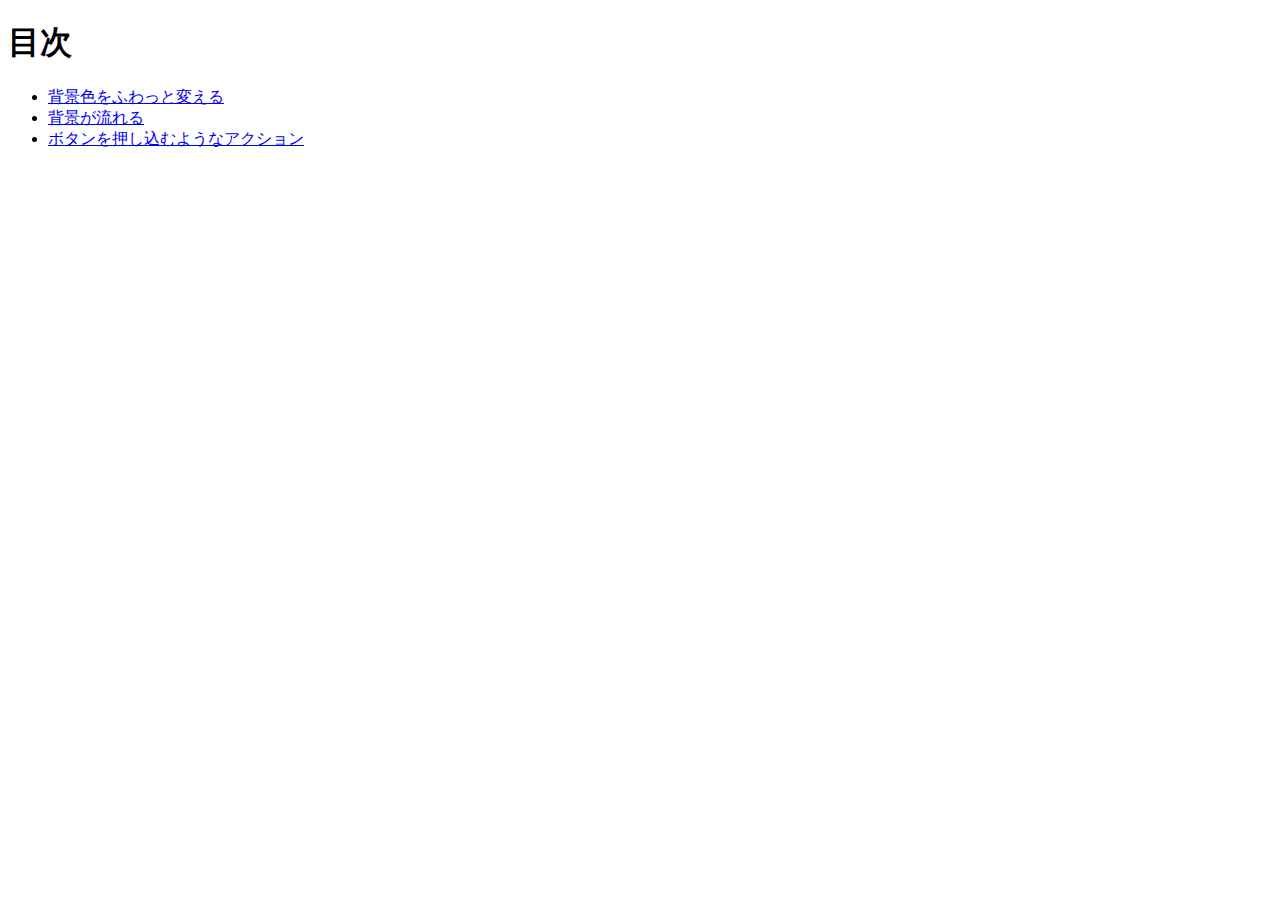
<file: index.html>
<!DOCTYPE html>
<html lang="">
<head>
  <meta charset="UTF-8">
  <title>20251114-js</title>
</head>
<body>
  <h1>目次</h1>
  <ul>
    <li><a href="C3-02/index.html">背景色をふわっと変える</a></li>
    <li><a href="C3-03/index.html">背景が流れる</a></li>
    <li><a href="C3-04/index.html">ボタンを押し込むようなアクション</a></li>
  </ul>
</body>
</html>
</file>
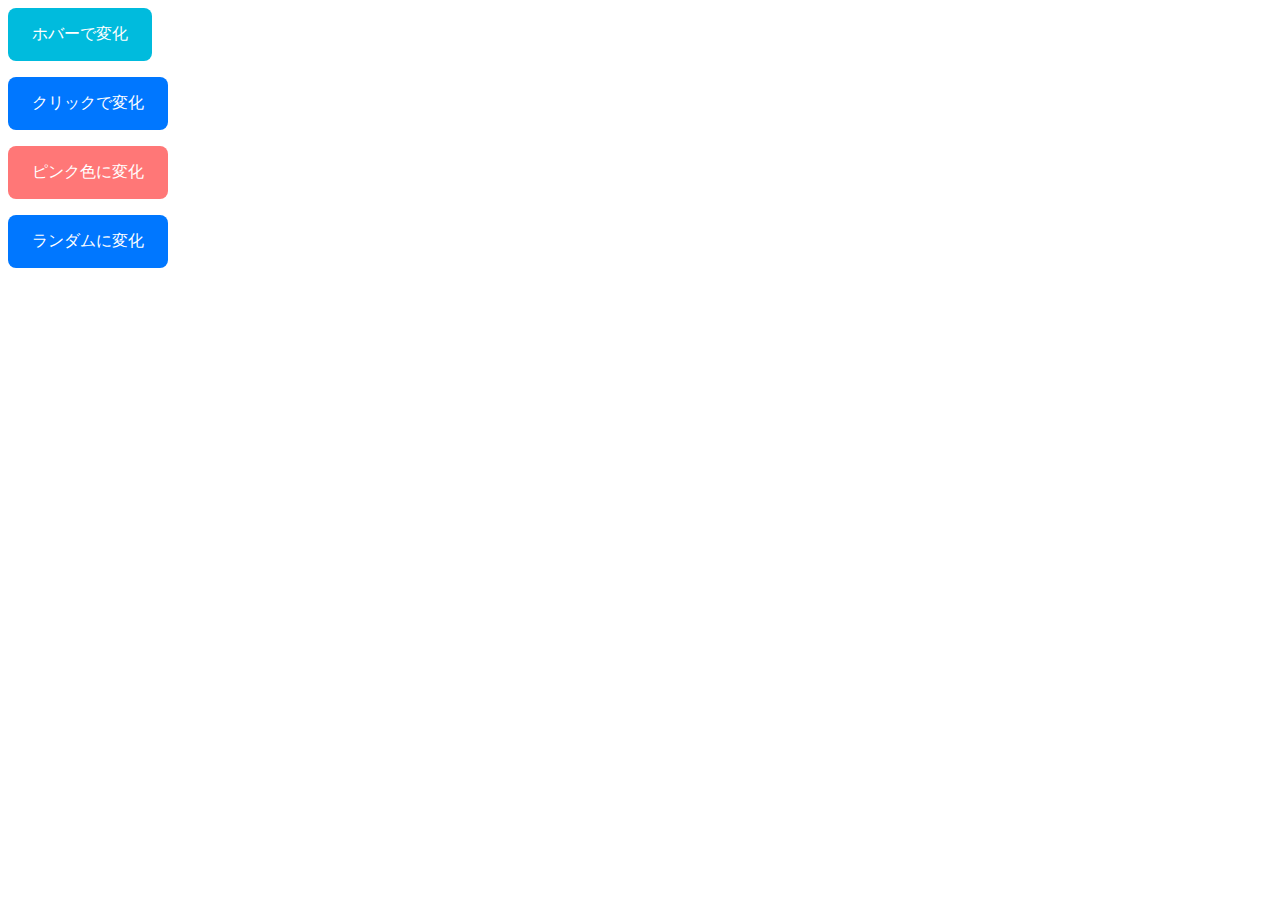
<file: C3-02/index.html>
<!DOCTYPE html>
<html lang="ja">
<head>
  <meta charset="UTF-8">
  <title>C3-02 背景色をふわっと変える</title>
  <link rel="stylesheet" href="style.css">
</head>
<body>
<button class="fade-button">ホバーで変化</button>

<button id="fade-button-js">クリックで変化</button>

<button class="fade-button-pink">ピンク色に変化</button>

<button id="fade-button-random">ランダムに変化</button>

  <script src="script.js"></script>
</body>
</html>
</file>
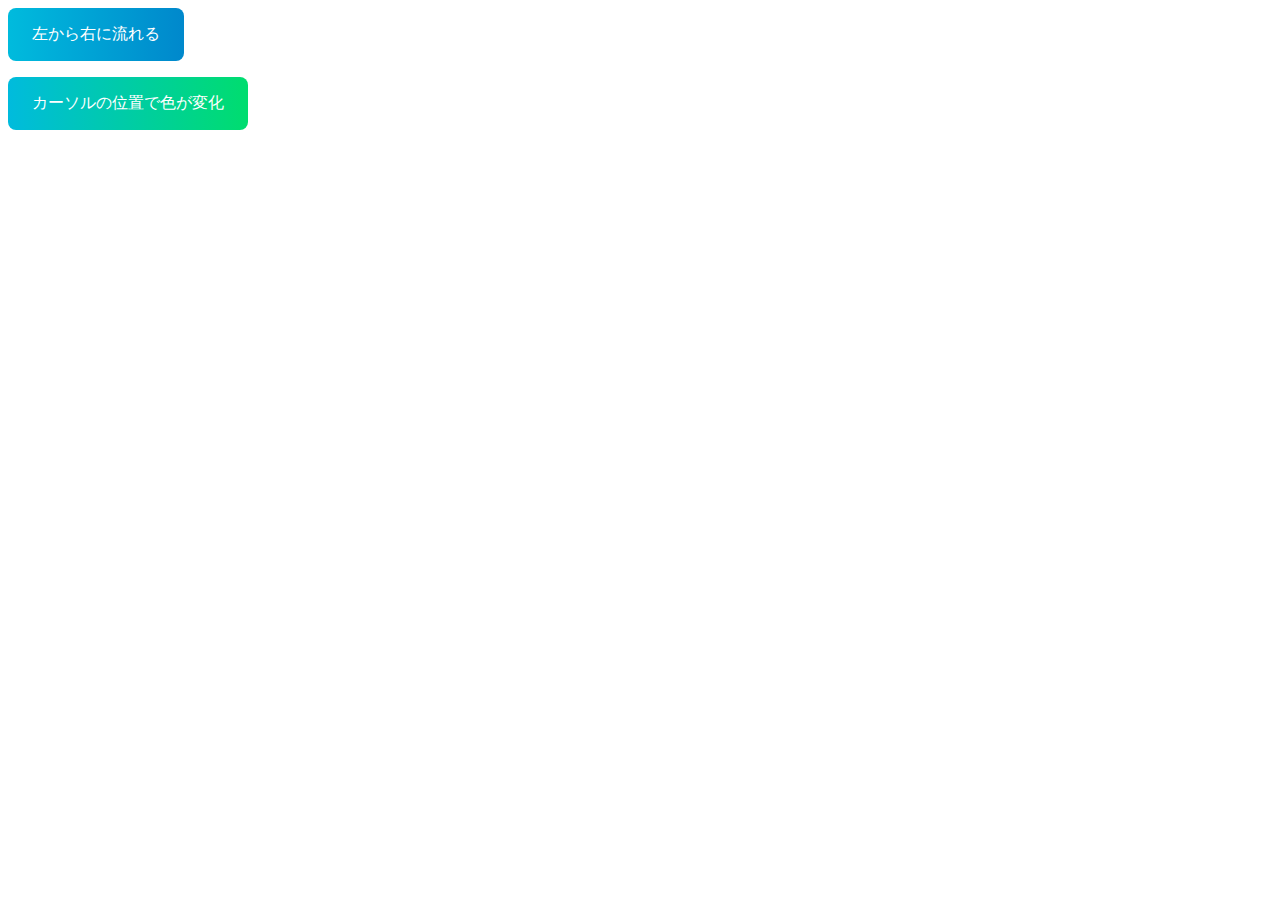
<file: C3-03/index.html>
<!DOCTYPE html>
<html lang="ja">
<head>
  <meta charset="UTF-8">
  <title>C3-03 背景が流れる</title>
  <link rel="stylesheet" href="style.css">
</head>
<body>
    <button class="flow-button">左から右に流れる</button>

<button id="flow-button-js">カーソルの位置で色が変化</button>

  <script src="script.js"></script>
</body>
</html>
</file>
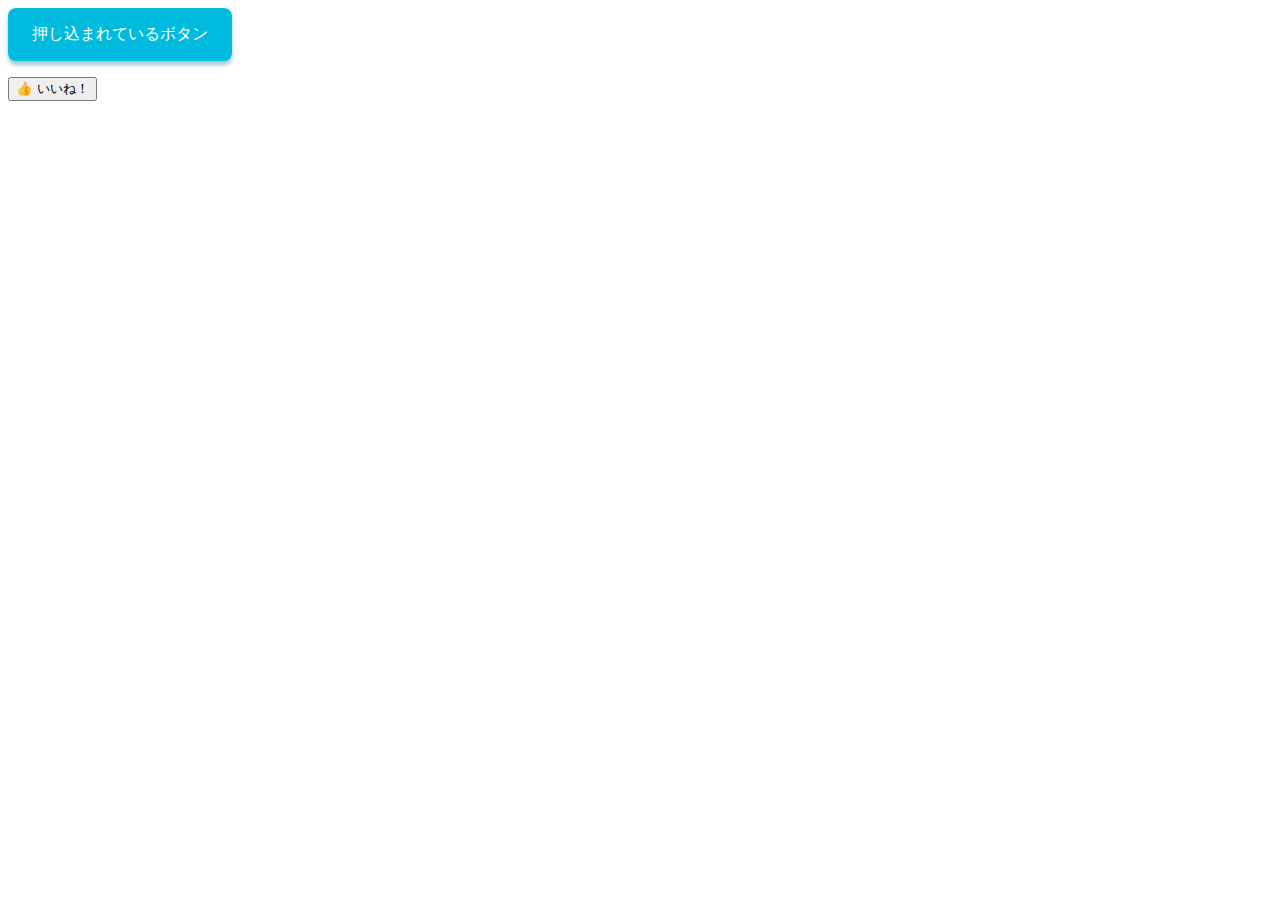
<file: C3-04/index.html>
<!DOCTYPE html>
<html lang="ja">
<head>
  <meta charset="UTF-8">
  <title>C3-04 ボタンを押し込むようなアクション</title>
  <link rel="stylesheet" href="style.css">
</head>
<body>
   <button class="press-button">押し込まれているボタン</button>

<button class="like-button-js">👍 いいね！</button>

  <script src="script.js"></script>
</body>
</html>
</file>
<file: C3-02/style.css>
@charset "utf-8";

button {
  display: block;
  margin-bottom: 1rem;
}

/* ホバーで変化 */
.fade-button {
  padding: 1rem 1.5rem;
  font-size: 1rem;
  border: none;
  border-radius: 8px;
  background-color: #0bd;
  color: #fff;
  cursor: pointer;
  transition: background-color 0.3s ease; /* 背景色の変化をアニメーション */
}
.fade-button:hover {
  background-color: #05b; /* ホバー時の背景色 */
}

/* クリックで変化 */
#fade-button-js {
  padding: 1rem 1.5rem;
  font-size: 1rem;
  border: none;
  border-radius: 8px;
  background-color: #07f;
  color: #fff;
  cursor: pointer;
  transition: background-color 0.3s ease;
}

/* ピンク色に変化 */
.fade-button-pink {
  padding: 1rem 1.5rem;
  font-size: 1rem;
  border: none;
  border-radius: 8px;
  background-color: #f77; /* ← カスタマイズポイント */
  color: #fff;
  cursor: pointer;
  transition: background-color 0.3s ease;
}
.fade-button-pink:hover {
  background-color: #fcc; /* ← カスタマイズポイント */
}

/* ランダムに変化 */
#fade-button-random {
  padding: 1rem 1.5rem;
  font-size: 1rem;
  border: none;
  border-radius: 8px;
  background-color: #07f;
  color: #fff;
  cursor: pointer;
  transition: background-color 0.3s ease;
}
</file>
<file: C3-03/style.css>
button {
  display: block;
  margin-bottom: 1rem;
}

/* 左から右に流れる */
.flow-button {
  padding: 1rem 1.5rem;
  font-size: 1rem;
  border: none;
  border-radius: 8px;
  color: white;
  background: linear-gradient(90deg, #0bd, #05b);
  background-size: 200% 100%; /* 背景を広げて流れる効果を作る */
  cursor: pointer;
  transition: background-position 0.4s ease; /* なめらかな動き */
}
.flow-button:hover {
  background-position: -100% 0; /* 背景を右から左に移動 */
}

/* カーソルの位置で色が変化 */
#flow-button-js {
  padding: 1rem 1.5rem;
  font-size: 1rem;
  border: none;
  border-radius: 8px;
  color: white;
  background: linear-gradient(90deg, #0bd, #0f0);
  background-size: 200% 100%;
  cursor: pointer;
  transition: background-position 0.2s ease;
}
</file>
<file: C3-04/style.css>
button {
  display: block;
  margin-bottom: 1rem;
}

/* 押し込まれているボタン */
.press-button {
  padding: 1rem 1.5rem;
  font-size: 1rem;
  border: none;
  border-radius: 8px;
  color: #fff;
  background-color: #0bd;
  box-shadow: 0 4px 4px rgba(0, 126, 148, 0.4); /* 通常の影 */
  cursor: pointer;
  transition: translate 0.2s ease, box-shadow 0.2s ease;
}
.press-button:hover {
  translate: 0 2px; /* ボタンが下がる */
  box-shadow: 0 2px 4px rgba(0, 126, 148, 0.2); /* 影を薄く */
}
</file>
